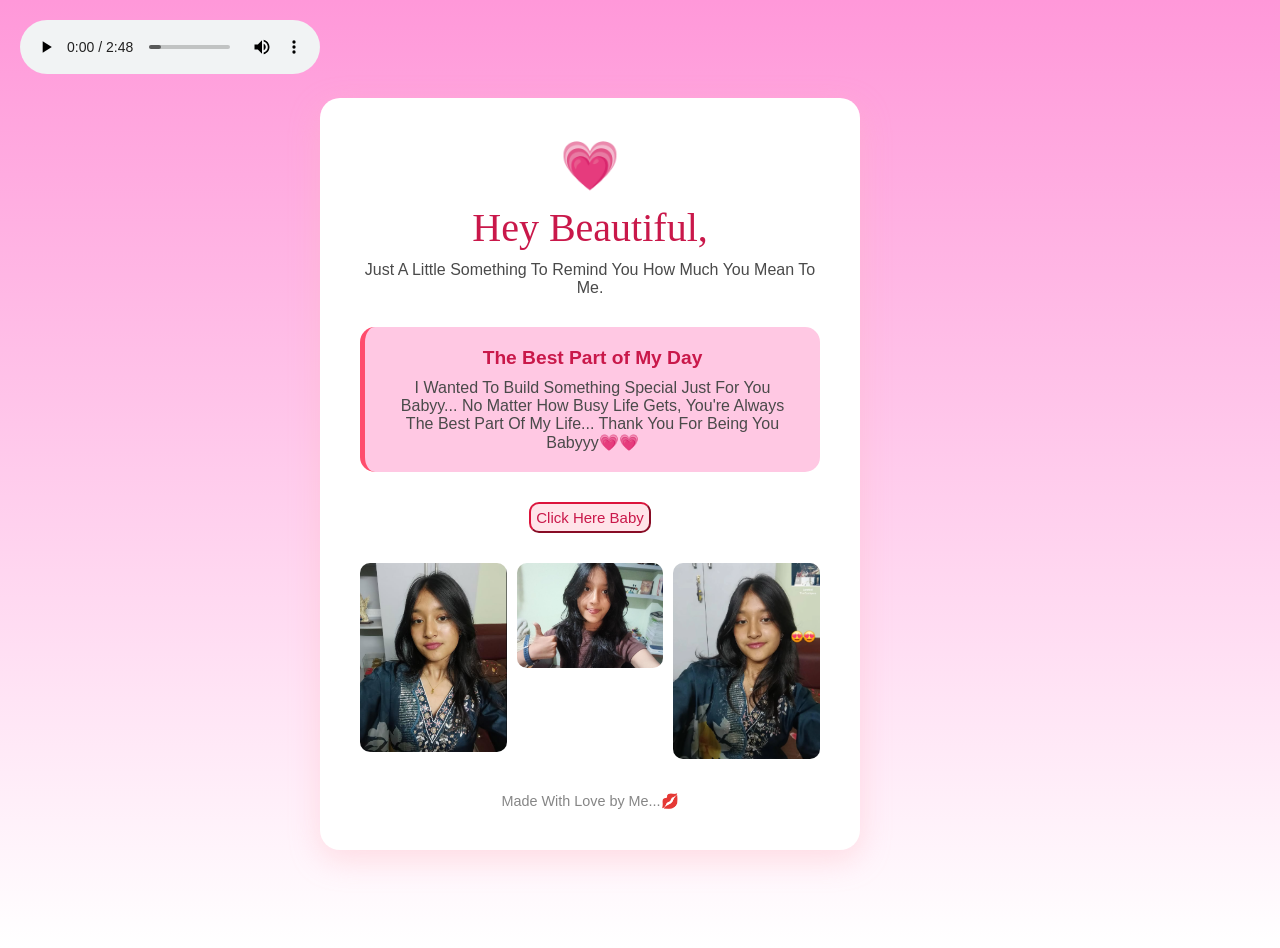
<file: something/index.html>
<!DOCTYPE html>
<html lang="en">
<head>
    <meta charset="UTF-8">
    <meta name="viewport" content="width=device-width, initial-scale=1.0">
    <title>For My Love</title>
    <link rel="stylesheet" href="style.css">
    <link rel="icon" type="image/png" href="Heart-classic.ico">
</head>
<body align="center">
     <div class="bleh">
            <audio controls autoplay>
            <source src="sweetheart.mp3">
            </audio>  
    </div>
    <div class="container" align="center">
        <header>
            <div class="heart-icon">💗</div>
            <h1>Hey Beautiful,</h1>
            <p class="subtitle">Just A Little Something To Remind You How Much You Mean To Me.</p>
        </header>

        <section class="message-card">
            <h2>The Best Part of My Day</h2>
            <p class="babyy">
                I Wanted To Build Something Special Just For You Babyy... No Matter How Busy Life Gets, 
                You're Always The Best Part Of My Life... Thank You For Being You Babyyy💗💗
            </p>
        </section>
        <p>
            <a href="index2.html" target="_blank" title="Click">
            <button> 
                Click Here Baby
            </button>
            </a>
        </p>

        <section class="photo-grid">
            <div class="photo-box"><img src="baby.png" alt="Memory 1"></div>
            <div class="photo-box"><img src="loml.png" alt="Memory 2"></div>
            <div class="photo-box"><img src="babyy.png" alt="Memory 3"></div>
        </section>

        <footer>
            <p class="babyy">Made With Love by Me...💋</p>
        </footer>
    </div>

</body>
</html>
</file>
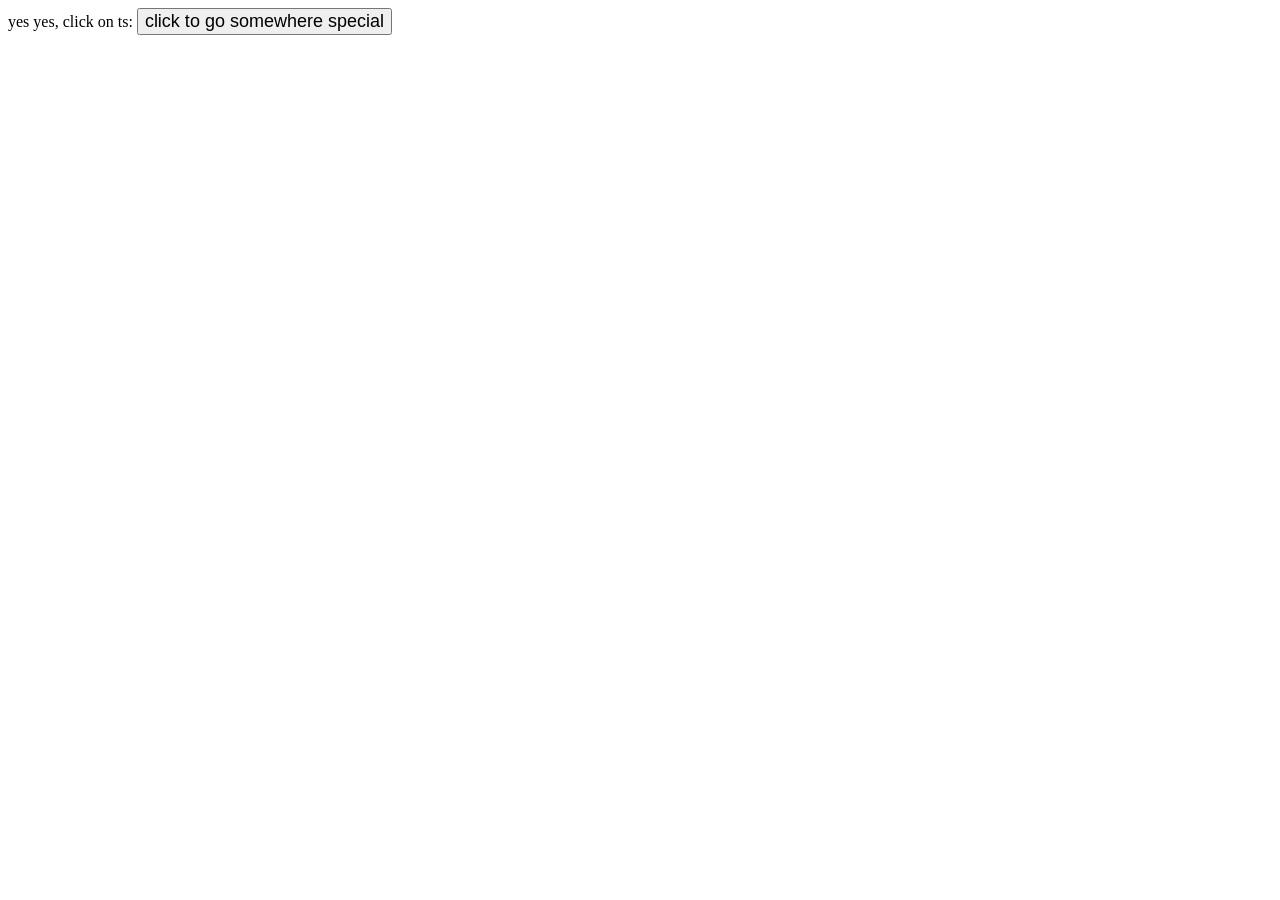
<file: something/bleh.html>
<!DOCTYPE html>
<html lang="en">
<head>
    <meta charset="UTF-8">
    <meta name="viewport" content="width=device-width, initial-scale=1.0">
    <title>IDK</title>
</head>
<body>
    yes yes, click on ts:
    <a href="index.html">
        <button width="100px" height="100px" style="font-family: 'Lucida Sans', 'Lucida Sans Regular', 'Lucida Grande', 'Lucida Sans Unicode', Geneva, Verdana, sans-serif; 
        font-size: large;">
        click to go somewhere special </button>
    </a>
</body>
</html>
</file>
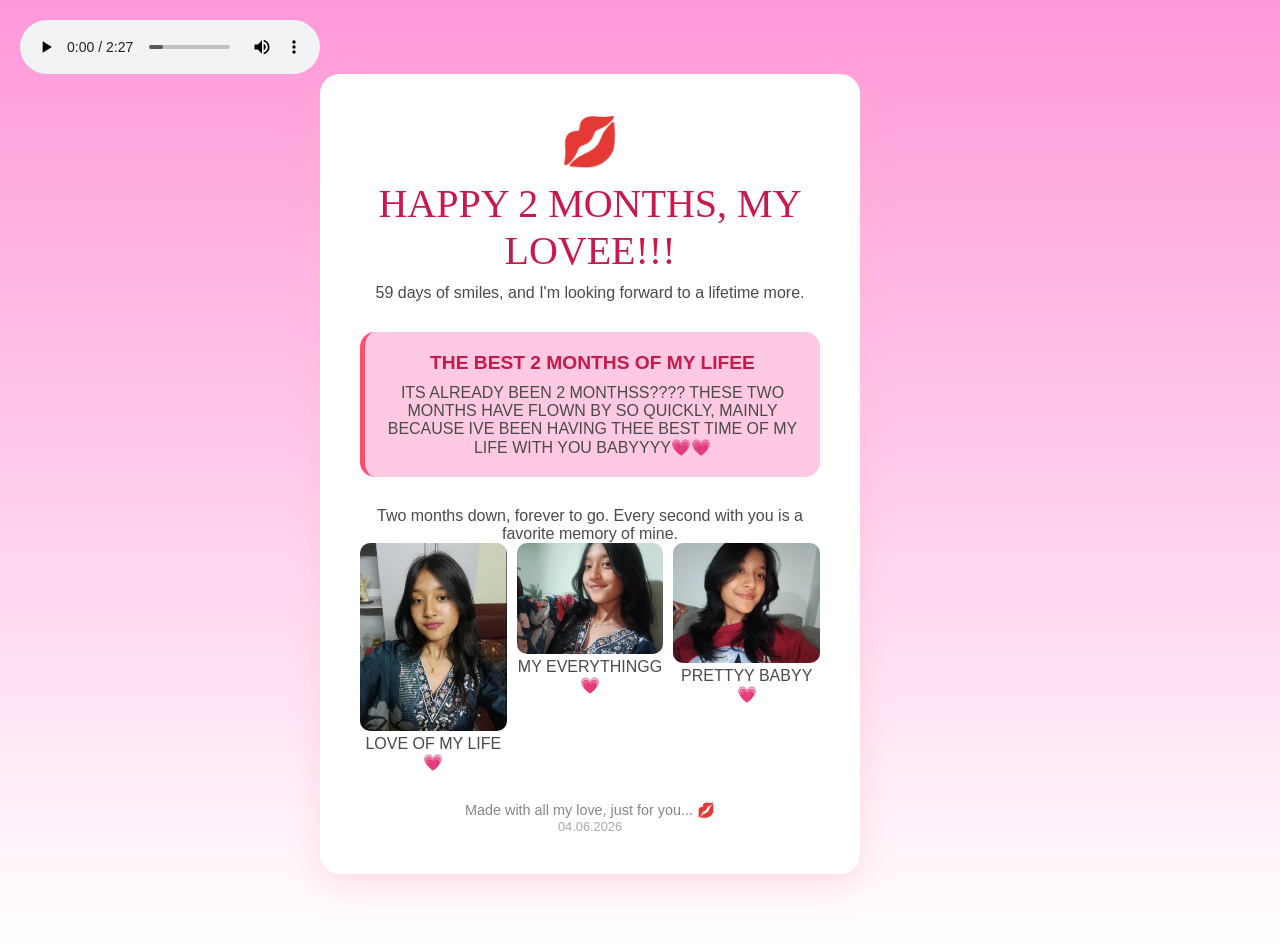
<file: something/index2.html>
<!DOCTYPE html>
<html lang="en">
<head>
    <meta charset="UTF-8">
    <meta name="viewport" content="width=device-width, initial-scale=1.0">
    <title>2 MONTHSS</title>
    <link rel="stylesheet" href="style2.css">
    <link rel="icon" type="image/png" href="Heart-classic.ico">
</head>
<body align="center">
    <div class="bleh">
             <audio controls autoplay>
            <source src="love.mp3">
            </audio>  
    </div>
    <div class="container">
        <header>
            <div class="heart-icon">💋</div>
            <h1>HAPPY 2 MONTHS, MY LOVEE!!!</h1>
            <p class="subtitle">59 days of smiles, and I'm looking forward to a lifetime more.</p>
        </header>

        <section class="message-card">
            <h2>THE BEST 2 MONTHS OF MY LIFEE</h2>
            <p class="babyy">
                ITS ALREADY BEEN 2 MONTHSS???? THESE TWO MONTHS HAVE FLOWN BY SO QUICKLY, MAINLY BECAUSE IVE BEEN HAVING THEE BEST TIME OF MY LIFE WITH YOU BABYYYY💗💗
            </p>
        </section>

        <section class="milestone-text">
            <p class="babyy">Two months down, forever to go. Every second with you is a favorite memory of mine.</p>
        </section>

        <section class="photo-grid">
            <div class="photo-box">
                <img src="baby.png" alt="Our first month">
                <p>LOVE OF MY LIFE💗</p>
            </div>
            <div class="photo-box">
                <img src="lovely.png" alt="Love of my life">
                <p>MY EVERYTHINGG💗</p>
            </div>
            <div class="photo-box">
                <img src="mylove.png" alt="Month two">
                <p>PRETTYY BABYY💗</p>
            </div>
        </section>

        <footer>
            <p class="babyy">Made with all my love, just for you... 💋</p>
            <p style="font-size: 0.8rem; opacity: 0.7;">04.06.2026</p>
        </footer>
    </div>
</body>
</html>
</file>
<file: something/style.css>
/* General Reset */
* {
    margin: 0;
    padding: 0;
    box-sizing: border-box;
}

body {
    background:linear-gradient(to bottom,rgb(255, 152, 217),rgb(255, 255, 255));
    font-family: 'Segoe UI', Tahoma, Geneva, Verdana, sans-serif;
    color: #4a4a4a;
    display: flex;
    justify-content: center;
    align-items: center;
    min-height: 100vh;
    padding: 20px;
}


.container {
    max-width: 600px;
    width: 100%;
    background: #ffffff;
    padding: 40px;
    border-radius: 20px;
    box-shadow: 0 10px 30px rgba(255, 182, 193, 0.4);
    text-align: center;
    margin-right:400px
}
.bleh{
    margin-bottom: 850px;
}

header h1 {
    color:  #c9184a;
    margin-bottom: 10px;
    font-size: 2.5rem;
    font-family:Georgia, 'Times New Roman', Times, serif;
    font-weight: 400;
}

.heart-icon {
    font-size: 3rem;
    margin-bottom: 10px;
    animation: heartbeat 1.5s infinite;
}

/* Simple Heartbeat Animation */
@keyframes heartbeat {
    0% { transform: scale(1); }
    50% { transform: scale(1.1); }
    100% { transform: scale(1); }
}

.message-card {
    background-color: #ffc8e3;
    padding: 20px;
    border-radius: 15px;
    margin: 30px 0;
    border-left: 5px solid #ff4d6d;
}

.message-card h2 {
    color: #c9184a;
    font-size: 1.2rem;
    margin-bottom: 10px;
}

.photo-grid {
    display: grid;
    grid-template-columns: repeat(3, 1fr);
    gap: 10px;
    margin-bottom: 30px;
}

.photo-box img {
    width: 100%;
    border-radius: 10px;
    transition: transform 0.3s ease;
}

.photo-box img:hover {
    transform: scale(1.05);
}

footer p {
    font-size: 0.9rem;
    color: #868686;
    font-family: 'Segoe UI', Tahoma, Geneva, Verdana, sans-serif;
}
button{
    background-color: #ffe4e9;
    color: #c9184a;
    border-radius:10px;
    margin-bottom:30px;
    padding:5px;
    font-size: 15px;
    border-left-color: #ff4d6d;
    border-color: crimson;
    font-family: Verdana, sans-serif;
}
.div{
    background: linear-gradient(to right,rgb(255, 152, 217),white, rgb(255, 152, 217));
}
</file>
<file: something/style2.css>
* {
    margin: 0;
    padding: 0;
    box-sizing: border-box;
}

body {
    background:linear-gradient(to bottom,rgb(255, 152, 217),rgb(255, 255, 255));
    font-family: 'Segoe UI', Tahoma, Geneva, Verdana, sans-serif;
    color: #4a4a4a;
    display: flex;
    justify-content: center;
    align-items: center;
    min-height: 100vh;
    padding: 20px;
}


.container {
    max-width: 600px;
    width: 100%;
    background: #ffffff;
    padding: 40px;
    border-radius: 20px;
    box-shadow: 0 10px 30px rgba(255, 182, 193, 0.4);
    text-align: center;
    margin-right:400px
}
.bleh{
    margin-bottom: 850px;
}

header h1 {
    color:  #c9184a;
    margin-bottom: 10px;
    font-size: 2.5rem;
    font-family:Georgia, 'Times New Roman', Times, serif;
    font-weight: 400;
}

.heart-icon {
    font-size: 3rem;
    margin-bottom: 10px;
    animation: heartbeat 1.5s infinite;
}

/* Simple Heartbeat Animation */
@keyframes heartbeat {
    0% { transform: scale(1); }
    50% { transform: scale(1.1); }
    100% { transform: scale(1); }
}

.message-card {
    background-color: #ffc8e3;
    padding: 20px;
    border-radius: 15px;
    margin: 30px 0;
    border-left: 5px solid #ff4d6d;
}

.message-card h2 {
    color: #c9184a;
    font-size: 1.2rem;
    margin-bottom: 10px;
}

.photo-grid {
    display: grid;
    grid-template-columns: repeat(3, 1fr);
    gap: 10px;
    margin-bottom: 30px;
}

.photo-box img {
    width: 100%;
    border-radius: 10px;
    transition: transform 0.3s ease;
}

.photo-box img:hover {
    transform: scale(1.05);
}

footer p {
    font-size: 0.9rem;
    color: #868686;
    font-family: 'Segoe UI', Tahoma, Geneva, Verdana, sans-serif;
}
button{
    background-color: #ffe4e9;
    color: #c9184a;
    border-radius:10px;
    margin-bottom:30px;
    padding:5px;
    font-size: 15px;
    border-left-color: #ff4d6d;
    border-color: crimson;
    font-family: Verdana, sans-serif;
}
.div{
    background: linear-gradient(to right,rgb(255, 152, 217),white, rgb(255, 152, 217));
}
</file>
